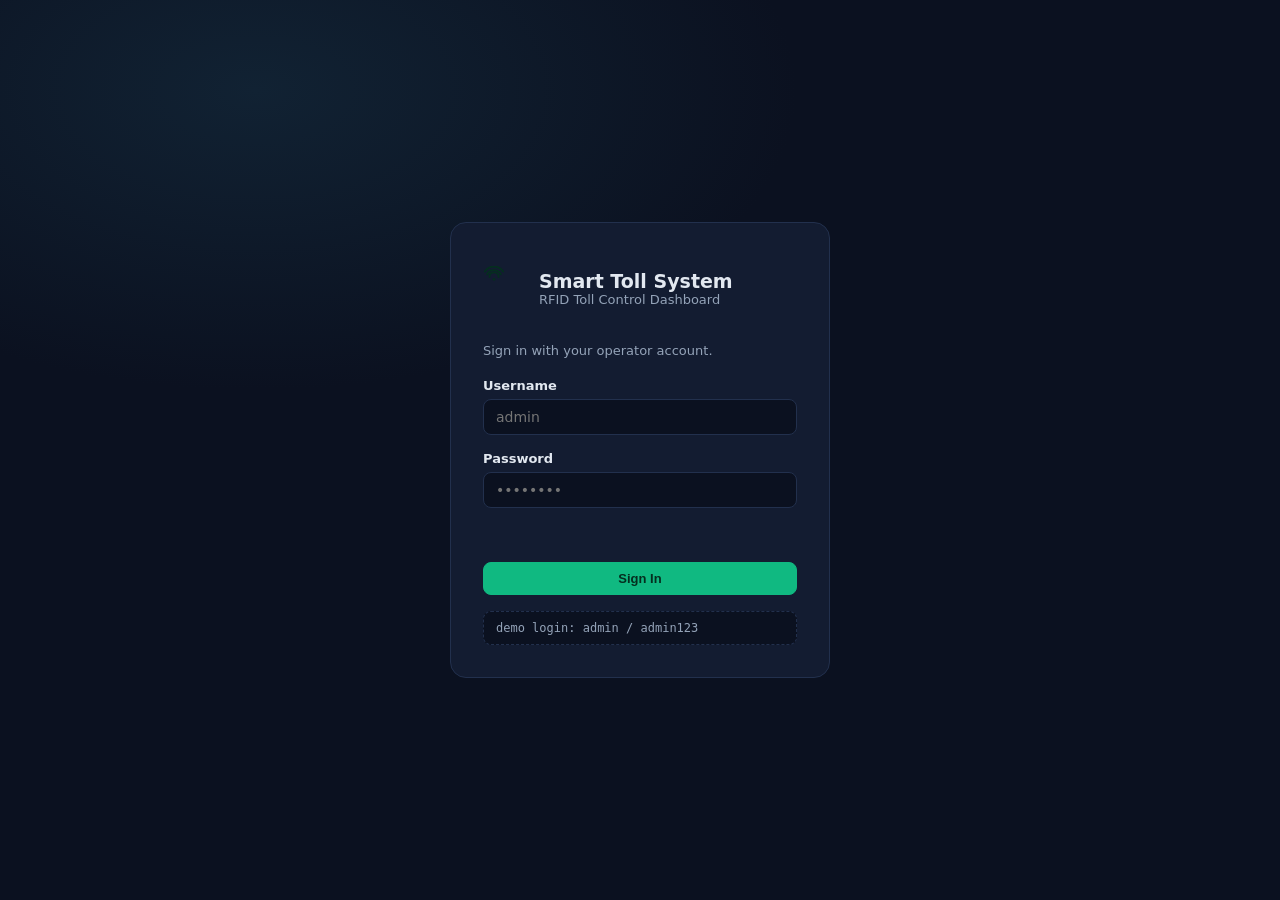
<file: frontend/index.html>
<!DOCTYPE html>
<html lang="en">
<head>
    <meta charset="UTF-8">
    <meta name="viewport" content="width=device-width, initial-scale=1.0">
    <title>Smart Toll System</title>
    <script>location.replace('pages/login.html');</script>
</head>
<body>
    <p style="font-family:sans-serif;color:#94a3b8;text-align:center;margin-top:20vh">Redirecting to the Smart Toll control dashboard...</p>
</body>
</html>
</file>
<file: frontend/css/style.css>
:root {
    --bg: #0b1120;
    --sidebar: #0d1424;
    --card: #131c31;
    --card-alt: #182340;
    --border: #22304d;
    --text: #e2e8f0;
    --muted: #94a3b8;
    --accent: #10b981;
    --accent-dim: rgba(16, 185, 129, .12);
    --blue: #3b82f6;
    --red: #ef4444;
    --amber: #f59e0b;
    --mono: ui-monospace, SFMono-Regular, Menlo, monospace;
}

* { margin: 0; padding: 0; box-sizing: border-box; }

body {
    background: var(--bg);
    color: var(--text);
    font-family: system-ui, -apple-system, "Segoe UI", Roboto, sans-serif;
    font-size: 14px;
}

a { color: var(--accent); text-decoration: none; }

/* ---------- shell ---------- */
.shell { display: flex; min-height: 100vh; }

.sidebar {
    width: 220px;
    background: var(--sidebar);
    border-right: 1px solid var(--border);
    padding: 20px 12px;
    position: sticky;
    top: 0;
    height: 100vh;
    flex-shrink: 0;
    display: flex;
    flex-direction: column;
}

.brand {
    display: flex;
    align-items: center;
    gap: 10px;
    padding: 0 10px 18px;
    border-bottom: 1px solid var(--border);
    margin-bottom: 14px;
}

.brand .logo {
    width: 34px;
    height: 34px;
    border-radius: 9px;
    background: linear-gradient(135deg, var(--accent), #059669);
    display: grid;
    place-items: center;
    font-weight: 800;
    color: #06281c;
}

.brand h1 { font-size: 15px; line-height: 1.2; }
.brand small { color: var(--muted); font-size: 11px; }

.nav { display: flex; flex-direction: column; gap: 2px; flex: 1; overflow-y: auto; }

.nav a {
    display: flex;
    align-items: center;
    gap: 10px;
    padding: 9px 12px;
    border-radius: 8px;
    color: var(--muted);
    font-weight: 500;
    transition: background .15s, color .15s;
}

.nav a:hover { background: var(--card-alt); color: var(--text); }
.nav a.active { background: var(--accent-dim); color: var(--accent); }

.nav .ico { width: 18px; text-align: center; }

.sidebar .foot { padding: 10px 12px; color: var(--muted); font-size: 11px; border-top: 1px solid var(--border); }

.main { flex: 1; min-width: 0; }

.topbar {
    height: 56px;
    display: flex;
    align-items: center;
    justify-content: space-between;
    padding: 0 28px;
    border-bottom: 1px solid var(--border);
    background: rgba(11, 17, 32, .6);
    position: sticky;
    top: 0;
    z-index: 20;
    backdrop-filter: blur(6px);
}

.topbar .page-title { font-size: 17px; font-weight: 650; }

.topbar .user {
    display: flex;
    align-items: center;
    gap: 12px;
}

.avatar {
    width: 30px;
    height: 30px;
    border-radius: 50%;
    background: var(--accent-dim);
    color: var(--accent);
    display: grid;
    place-items: center;
    font-weight: 700;
    font-size: 13px;
    border: 1px solid var(--accent);
}

.btn {
    display: inline-flex;
    align-items: center;
    gap: 6px;
    padding: 8px 14px;
    border-radius: 8px;
    border: 1px solid var(--border);
    background: var(--card-alt);
    color: var(--text);
    font-size: 13px;
    font-weight: 600;
    cursor: pointer;
    transition: filter .15s, background .15s;
}

.btn:hover { filter: brightness(1.15); }
.btn:disabled { opacity: .45; cursor: not-allowed; }
.btn.primary { background: var(--accent); border-color: var(--accent); color: #052e1f; }
.btn.danger { background: transparent; border-color: var(--red); color: var(--red); }
.btn.ghost { background: transparent; }
.btn.small { padding: 4px 10px; font-size: 12px; }

.content { padding: 24px 28px 48px; }

/* ---------- cards & kpi ---------- */
.card {
    background: var(--card);
    border: 1px solid var(--border);
    border-radius: 12px;
    padding: 18px;
}

.card h3 {
    font-size: 13px;
    text-transform: uppercase;
    letter-spacing: .08em;
    color: var(--muted);
    margin-bottom: 14px;
}

.kpi-grid { display: grid; grid-template-columns: repeat(auto-fit, minmax(200px, 1fr)); gap: 16px; margin-bottom: 20px; }

.kpi { background: var(--card); border: 1px solid var(--border); border-radius: 12px; padding: 16px 18px; }

.kpi .label { color: var(--muted); font-size: 12px; text-transform: uppercase; letter-spacing: .06em; }
.kpi .value { font-size: 26px; font-weight: 750; margin-top: 6px; }
.kpi .value.green { color: var(--accent); }
.kpi .sub { margin-top: 4px; font-size: 12px; color: var(--muted); }

.grid-2 { display: grid; grid-template-columns: 1fr 1fr; gap: 16px; }
.grid-3 { display: grid; grid-template-columns: 2fr 1fr; gap: 16px; }

@media (max-width: 1000px) { .grid-2, .grid-3 { grid-template-columns: 1fr; } }

/* ---------- status / badges ---------- */
.dot { display: inline-block; width: 9px; height: 9px; border-radius: 50%; margin-right: 7px; }
.dot.on { background: var(--accent); box-shadow: 0 0 8px var(--accent); }
.dot.off { background: var(--red); box-shadow: 0 0 8px var(--red); }

.status-row { display: flex; justify-content: space-between; padding: 7px 0; border-bottom: 1px dashed var(--border); }
.status-row:last-child { border-bottom: none; }

.badge { padding: 3px 10px; border-radius: 999px; font-size: 11px; font-weight: 650; }
.badge.paid, .badge.active, .badge.success { background: var(--accent-dim); color: var(--accent); }
.badge.pending { background: rgba(245, 158, 11, .15); color: var(--amber); }
.badge.failed, .badge.inactive { background: rgba(239, 68, 68, .15); color: var(--red); }

/* ---------- tables ---------- */
.table-wrap { overflow-x: auto; border: 1px solid var(--border); border-radius: 12px; background: var(--card); }

table { width: 100%; border-collapse: collapse; min-width: 560px; }

th {
    text-align: left;
    font-size: 11px;
    text-transform: uppercase;
    letter-spacing: .07em;
    color: var(--muted);
    padding: 12px 16px;
    border-bottom: 1px solid var(--border);
    white-space: nowrap;
}

td { padding: 12px 16px; border-bottom: 1px solid rgba(34, 48, 77, .55); vertical-align: middle; }
tr:last-child td { border-bottom: none; }
tr:hover td { background: rgba(24, 35, 64, .45); }
td.mono { font-family: var(--mono); font-size: 13px; }

/* ---------- forms ---------- */
.form-card { max-width: 560px; }

.field { margin-bottom: 16px; }
.field label { display: block; margin-bottom: 6px; font-weight: 600; font-size: 13px; }
.field small { color: var(--muted); }

input, select, textarea {
    width: 100%;
    padding: 9px 12px;
    border-radius: 8px;
    border: 1px solid var(--border);
    background: var(--bg);
    color: var(--text);
    font-size: 14px;
    font-family: inherit;
}

input:focus, select:focus { outline: none; border-color: var(--accent); }

.form-actions { display: flex; gap: 10px; margin-top: 20px; }

.search-row { display: flex; gap: 10px; margin-bottom: 18px; align-items: center; }
.search-row input { max-width: 320px; }

/* ---------- receipt ---------- */
.receipt {
    font-family: var(--mono);
    font-size: 13px;
    line-height: 1.55;
    background: var(--bg);
    border: 1px solid var(--border);
    border-radius: 10px;
    padding: 16px;
    white-space: pre-wrap;
    color: #c7f9e4;
}

/* ---------- modal / toast ---------- */
.modal-backdrop {
    position: fixed;
    inset: 0;
    background: rgba(4, 8, 16, .72);
    display: none;
    place-items: center;
    z-index: 100;
    padding: 20px;
}

.modal-backdrop.open { display: grid; }

.modal {
    background: var(--card);
    border: 1px solid var(--border);
    border-radius: 14px;
    max-width: 460px;
    width: 100%;
    max-height: 90vh;
    overflow-y: auto;
    padding: 22px;
}

.modal h2 { font-size: 16px; margin-bottom: 12px; }

.breakdown { border: 1px dashed var(--border); border-radius: 10px; padding: 14px; margin-top: 14px; }
.breakdown .row { display: flex; justify-content: space-between; padding: 5px 0; }
.breakdown .row.total { border-top: 1px dashed var(--border); margin-top: 6px; padding-top: 10px; font-weight: 750; font-size: 15px; color: var(--accent); }

.toast {
    position: fixed;
    bottom: 24px;
    left: 50%;
    transform: translateX(-50%);
    background: var(--card-alt);
    border: 1px solid var(--border);
    padding: 11px 20px;
    border-radius: 10px;
    font-weight: 600;
    z-index: 200;
    display: none;
    box-shadow: 0 8px 30px rgba(0, 0, 0, .45);
    max-width: 90vw;
}

.toast.show { display: block; }
.toast.err { border-color: var(--red); color: #fca5a5; }
.toast.ok { border-color: var(--accent); color: #6ee7b7; }

.spinner {
    display: inline-block;
    width: 14px;
    height: 14px;
    border: 2px solid var(--border);
    border-top-color: var(--accent);
    border-radius: 50%;
    animation: spin .7s linear infinite;
}

@keyframes spin { to { transform: rotate(360deg); } }

/* ---------- login ---------- */
.login-page {
    min-height: 100vh;
    display: grid;
    place-items: center;
    background: radial-gradient(900px 500px at 20% 10%, #123, var(--bg) 60%);
    padding: 20px;
}

.login-card {
    background: var(--card);
    border: 1px solid var(--border);
    border-radius: 16px;
    padding: 32px;
    width: 100%;
    max-width: 380px;
}

.login-card .logo { display: flex; align-items: center; gap: 12px; margin-bottom: 22px; }
.login-card h2 { font-size: 19px; }
.login-card p { color: var(--muted); font-size: 13px; margin-bottom: 20px; }

.hint {
    margin-top: 16px;
    font-size: 12px;
    color: var(--muted);
    background: var(--bg);
    border: 1px dashed var(--border);
    border-radius: 8px;
    padding: 9px 12px;
    font-family: var(--mono);
}

.empty { color: var(--muted); text-align: center; padding: 30px; }
</file>
